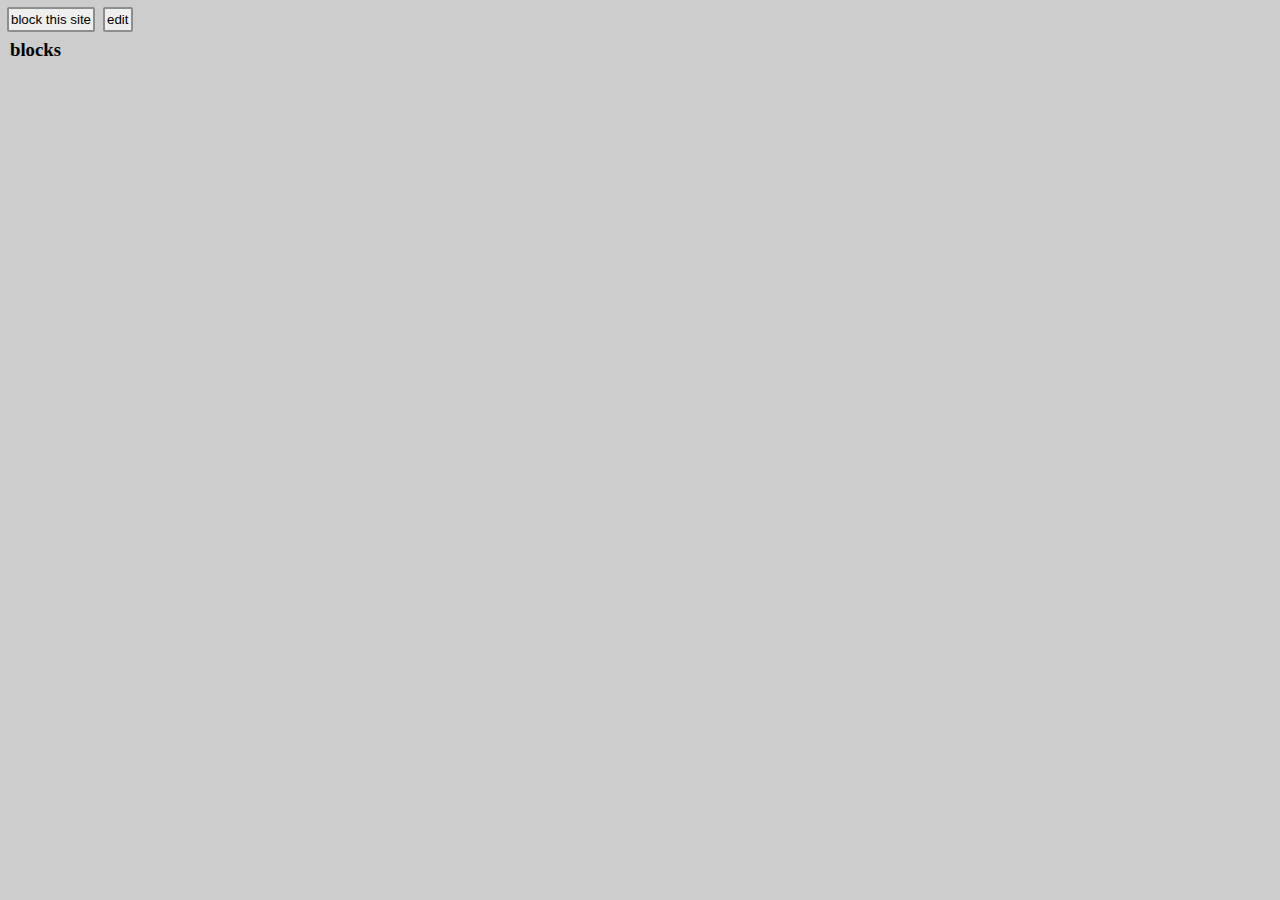
<file: popup/index.html>
<!DOCTYPE html>

<html>
  <head>
    <meta charset="utf-8">
    <link rel="stylesheet" href="../styles/main.css"/>
  </head>

<body>
  <div id="popup-content">
      <div class="section">
        <button id="block-this">block this site</button>
        <button id="edit">edit</button>
      </div>
      <div class="section">
        <h3>blocks</h3>
        <ul id="blocks"></ul>
      </div>
  </div>
  <div id="error-content" class="hidden">
    <p>No broosing this web page.</p><p>Try a different page.</p>
  </div>
  <script src="./index.js"></script>
</body>

</html>
</file>
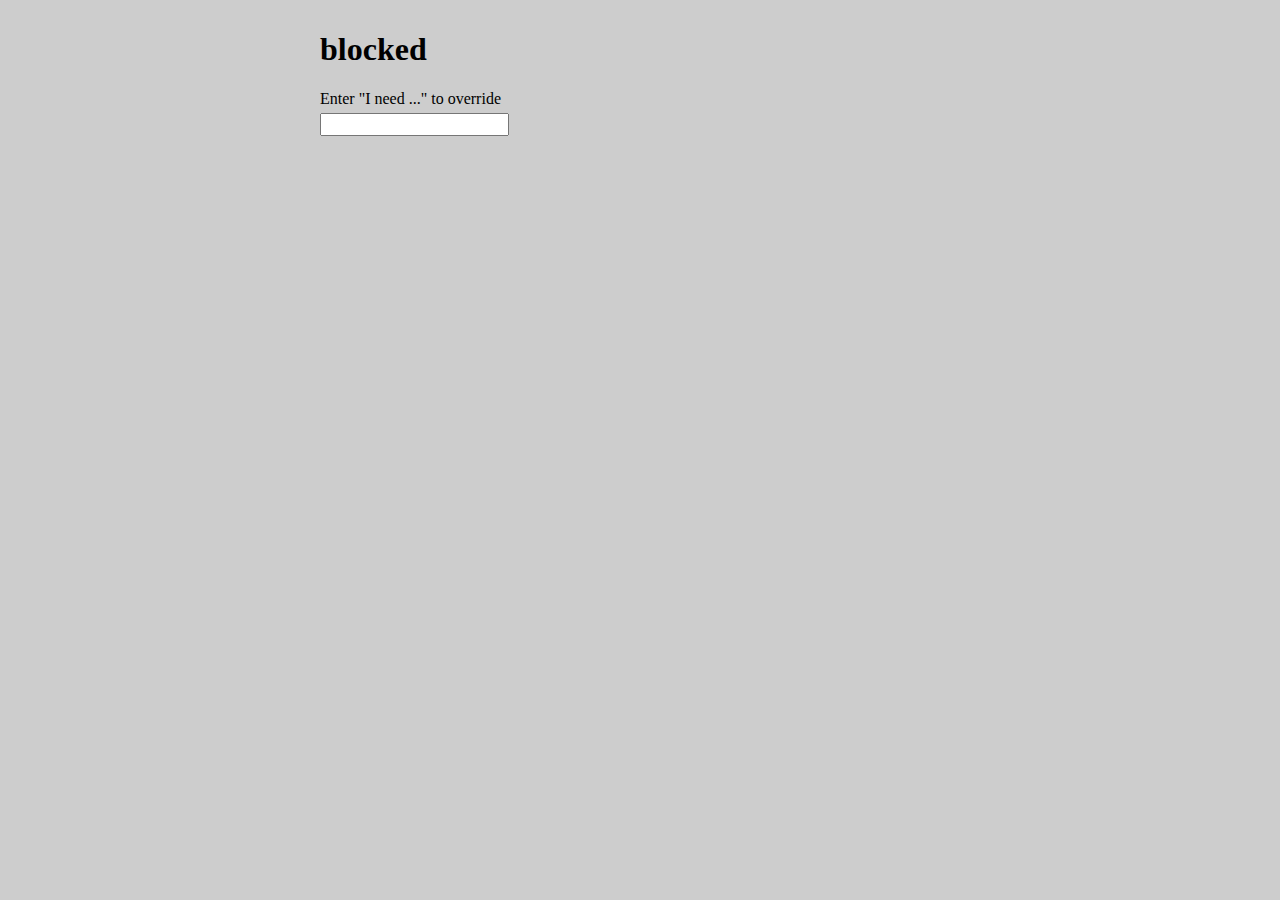
<file: pages/blocked.html>
<!doctype html>
<html>
  <head>
    <meta charset="utf-8">
    <title>broosed</title>
    <link rel="stylesheet" href="../styles/main.css"/>
  </head>
  <body>
    <div class="container">
      <h1>blocked</h1>
      <form id="override-form">
        <label id="override-text-label" for="override-text">Enter "I need ..." to override</label>
        <input id="override-text" type="text" autocomplete="off" />
      </form>
    </div>
  </body>
  <script type="module" src="blocked.js"></script>
</html>
</file>
<file: styles/main.css>
* {
  box-sizing: border-box;
}

html, body {
  display: inline-block;
  margin: 0;
  padding: 0;
  width: 100%;
}

body {
  background-color: #cdcdcd;
}

.hidden {
  display: none;
}

button {
  background-color: none;
  border: 2px solid #8d8d8d;
  border-radius: 2px;
  margin: 2px;
  padding: 3px 2px;
}

#popup-content {
  display: inline-block;
  padding: 5px;
  width: 100%;
}

ul {
  display: inline-block;
  list-style: none;
  padding: 0;
  margin: 0;
  width: 100%;
}

li {
  padding: 2px;
}

h3 {
  margin: 5px;
}

label {
  display: block;
  margin: 5px 0;
}

input {
  padding: 2px 4px;
}

.container {
  display: inline-block;
  padding: 10px 25%;
  width: 100%;
}
</file>
